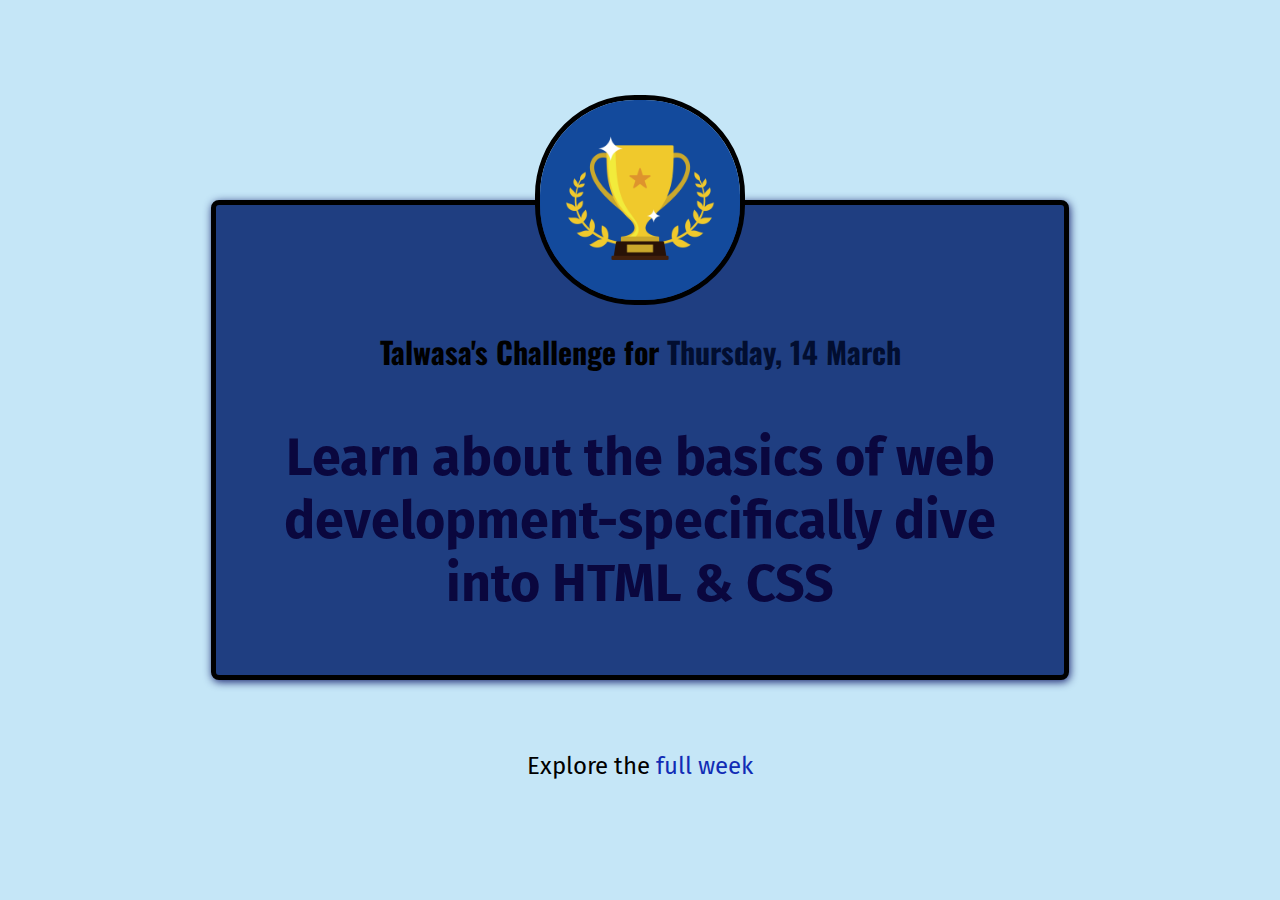
<file: index.html>
<!-- <!DOCTYPE html>
<html lang="en">
  <head>
    <link rel="preconnect" href="https://fonts.googleapis.com" />
    <link rel="preconnect" href="https://fonts.gstatic.com" crossorigin />
    <link
      href="https://fonts.googleapis.com/css2?family=Fira+Sans:wght@400;700&family=Oswald:wght@200..700&display=swap"
      rel="stylesheet"
    />
    <link rel="stylesheet" href="Styles/shared.css"/>
    <link rel="stylesheet" href="Styles/daily-challenge.css" />
    <title>My Daily Challenge</title>
  </head>
  <body>
    <img src="images/blue and gold trophy.jpg" alt="A trophy" />
    <h1>Talwasa's Challenge for Thursday, 14 March</h1>
    <p id="todays-challenge">
      Learn about the basics of web development-specifically dive into HTML &
      CSS
    </p>
    <p>Explore the <a href="hmtl 2 - full week.html">full week</a></p>
  </body>
</html> -->

<!DOCTYPE html>
<html lang="en">
  <head>
    <link rel="preconnect" href="https://fonts.googleapis.com" />
    <link rel="preconnect" href="https://fonts.gstatic.com" crossorigin />
    <link
      href="https://fonts.googleapis.com/css2?family=Fira+Sans:wght@400;700&family=Oswald:wght@200..700&display=swap"
      rel="stylesheet"
    />
    <link rel="stylesheet" href="shared.css"/>
    <link rel="stylesheet" href="daily-challenge.css" />
    <link rel="icon" href="favicon2.ico" type="image/x-icon">
    <title>My Daily Challenge</title>
  
  </head>
  <body>
    <main>
    <img src="trophy.jpg" alt="A trophy" />
    <h1>Talwasa's Challenge for <span>Thursday, 14 March</span></h1>
    <p id="todays-challenge">
      Learn about the basics of web development-specifically dive into HTML &
      CSS
    </p>
  </main>
  <footer>
    <p>Explore the <a href="https://tal117.github.io/full-week-project/">full week</a></p>
  </footer>
  </body>
</html>
</file>
<file: shared.css>
/* body {
    text-align: center;
    background-color: rgb(222, 246, 255);
}

h1 {
    font-family: 'Oswald', sans-serif;
}

p {
    font-family: 'Fira Sans', sans-serif;
    margin-bottom: 36px;
}

a {
    font-family: 'Fira Sans', 'sans-serif';
    color: rgb(24, 79, 198);
    text-decoration: none;
}

a:hover {
    text-decoration: underline;
} */

body {
    text-align: center;
    /* background-color: rgb(222, 246, 255); */
    background-color: rgb(197, 230, 247);
    margin: 50px;
}

h1 {
    font-family: 'Oswald', sans-serif;
}

p {
    font-family: 'Fira Sans', sans-serif;
    margin-bottom: 36px;
    font-size: 24px;
}

a {
    font-family: 'Fira Sans', 'sans-serif';
    color: rgb(24, 79, 198);
    text-decoration: none;
}

a:hover {
    text-decoration: underline;
}
</file>
<file: daily-challenge.css>
img {
  width: 200px;
  height: 200px;
  border-radius: 100px;
  text-align: center;
  border: 5px solid black;
  margin-top: -134px;
}

#todays-challenge {
  color: rgb(10, 7, 62);
  font-weight: bold;
  font-size: 52px;
}

h1{
  /* border: 12px; */
font-size: 30px;
color: black;
}


a{
  color: rgb(17, 44, 181);
}


span{
  color: rgb(2, 14, 48);
}

main{
  width: 800px;
  margin: 200px auto 72px auto;
  background-color: rgb(31, 62, 129);
  padding: 24px;
  border: 5px solid black;
  border-radius: 8px;
  box-shadow: 1px 2px 8px rgb(24, 35, 111);
}
</file>
